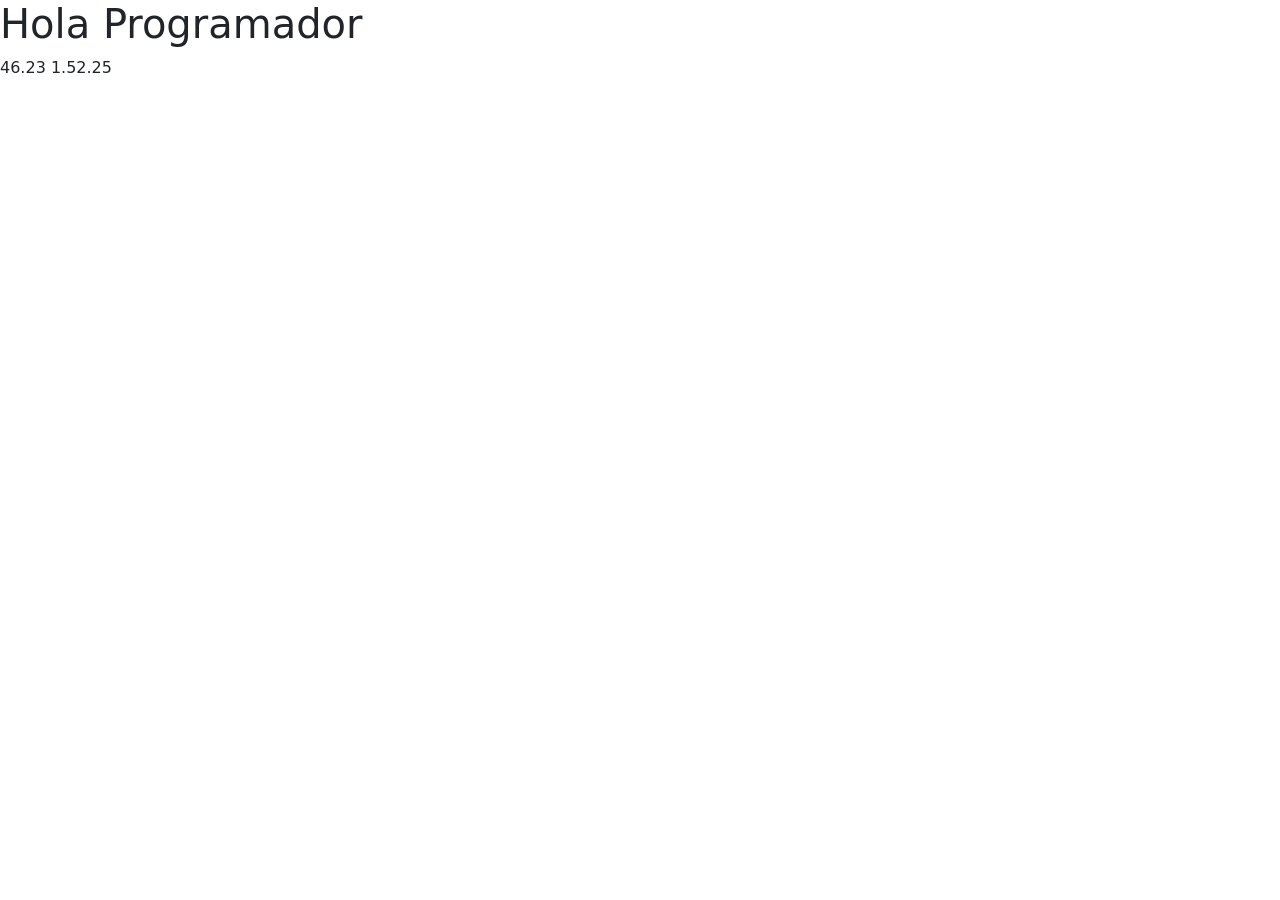
<file: index.html>
<!DOCTYPE html>
<html lang="en">
<head>
  <title>practica javaScript</title>
  <meta charset="utf-8">
  <meta name="viewport" content="width=device-width, initial-scale=1">
  <link href="https://cdn.jsdelivr.net/npm/bootstrap@5.3.3/dist/css/bootstrap.min.css" rel="stylesheet">
  <script src="https://cdn.jsdelivr.net/npm/bootstrap@5.3.3/dist/js/bootstrap.bundle.min.js"></script>
</head>
<body>
    <h1>Hola Programador</h1>
    <script src="code.js"></script>
    46.23    1.52.25
</body>
</html>
</file>
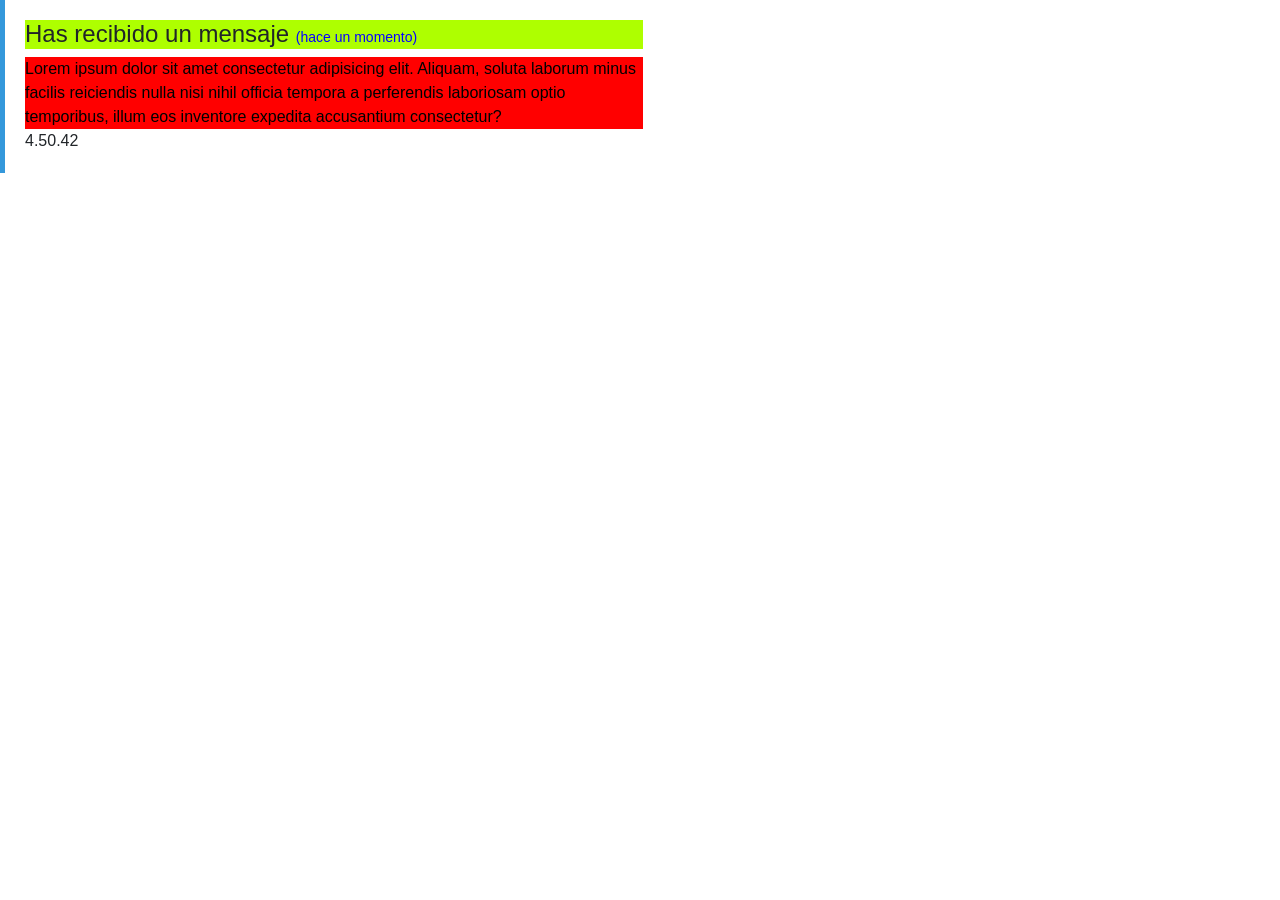
<file: dalto.html>
<!DOCTYPE html>                                      <!-- Version de HTML-->
<html lang="en">
<html>
  <head>
    <title>Nueva Practica</title>                     <!--  Titulo de la pagina-->
    <meta charset="utf-8">
    <meta name="viewport" content="width=device-width, initial-scale=1">
    <link href="https://cdn.jsdelivr.net/npm/bootstrap@5.3.3/dist/css/bootstrap.min.css" rel="stylesheet">
    <script src="https://cdn.jsdelivr.net/npm/bootstrap@5.3.3/dist/js/bootstrap.bundle.min.js"></script>
    <link rel="stylesheet" href="estilo.css">
  </head>
  <body>
    <div>
      <h1> Has recibido un mensaje <span> (hace un momento)</span></h1>
      <p> Lorem ipsum dolor sit amet consectetur adipisicing elit. Aliquam, soluta laborum minus facilis reiciendis 
        nulla nisi nihil officia tempora a perferendis laboriosam optio temporibus, illum eos inventore expedita 
        accusantium consectetur?</p>

        4.50.42

    </div>

  </body>
</html>
</file>
<file: estilo.css>
div {
    blackground-color: #ff0404; 
    padding: 20px;
    font-family: sans-serif;
    border-left: 5px solid #3498db;
}
h1 {
    margin: o;
    font-size: 24px; 
    background-color: rgb(174, 255, 0);
    width: 50%;

}
span {
    
    color: #0602ff;
    font-size: 14px;
    font-weight: 100;;
}

p {
    color: #000;
    background-color: red;
    margin: 0;
    width: 50%;
}
</file>
